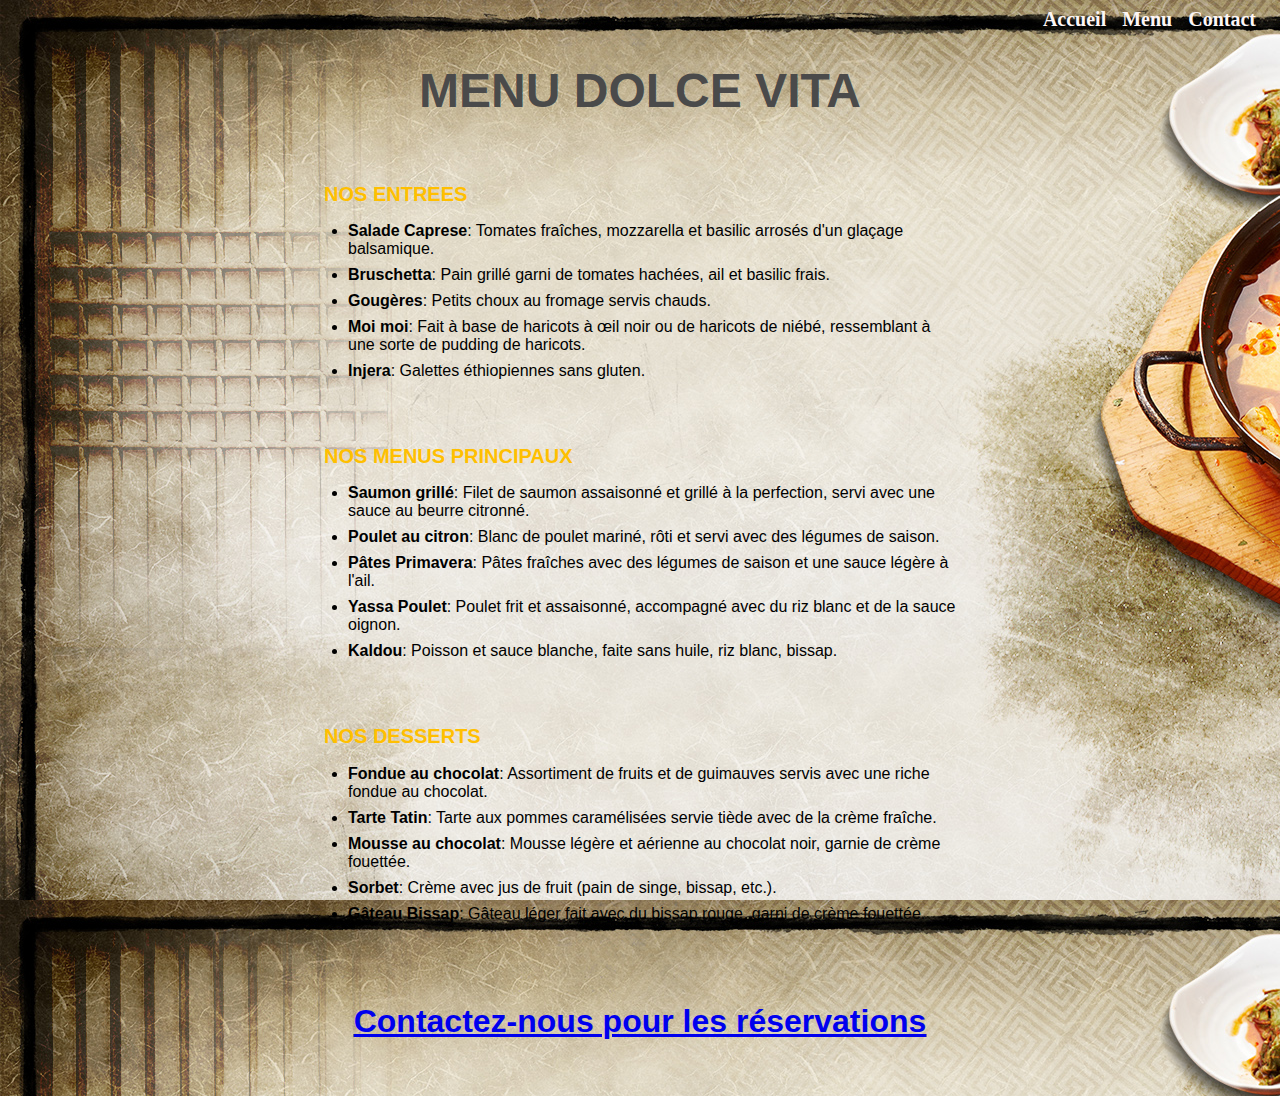
<file: index.html>
<!doctype html>
<html lang="fr">
<head>
  <meta charset="UTF-8">
  <meta name="viewport" content="width=device-width, initial-scale=1.0">
  <link href="/main/src/css/styles.css" rel="stylesheet">
  <title>DOLCE VITA</title>
</head>
<body>
  <header>
    <nav>
      <ul>
        <li><a href="#Home">Accueil</a></li>
        <li><a href="#menu">Menu</a></li>
        <li><a href="#Contact">Contact</a></li>
      </ul>
    </nav>
  </header>

  <h1>MENU DOLCE VITA</h1>
  
  <section>
    <h2>NOS ENTREES</h2>
    <ul>
      <li><strong>Salade Caprese</strong>: Tomates fraîches, mozzarella et basilic arrosés d'un glaçage balsamique.</li>
      <li><strong>Bruschetta</strong>: Pain grillé garni de tomates hachées, ail et basilic frais.</li>
      <li><strong>Gougères</strong>: Petits choux au fromage servis chauds.</li>
      <li><strong>Moi moi</strong>: Fait à base de haricots à œil noir ou de haricots de niébé, ressemblant à une sorte de pudding de haricots.</li>
      <li><strong>Injera</strong>: Galettes éthiopiennes sans gluten.</li>
    </ul>
  </section>

  <section>
    <h2>NOS MENUS PRINCIPAUX</h2>
    <ul>
      <li><strong>Saumon grillé</strong>: Filet de saumon assaisonné et grillé à la perfection, servi avec une sauce au beurre citronné.</li>
      <li><strong>Poulet au citron</strong>: Blanc de poulet mariné, rôti et servi avec des légumes de saison.</li>
      <li><strong>Pâtes Primavera</strong>: Pâtes fraîches avec des légumes de saison et une sauce légère à l'ail.</li>
      <li><strong>Yassa Poulet</strong>: Poulet frit et assaisonné, accompagné avec du riz blanc et de la sauce oignon.</li>
      <li><strong>Kaldou</strong>: Poisson et sauce blanche, faite sans huile, riz blanc, bissap.</li>
    </ul>
  </section>

  <section>
    <h2>NOS DESSERTS</h2>
    <ul>
      <li><strong>Fondue au chocolat</strong>: Assortiment de fruits et de guimauves servis avec une riche fondue au chocolat.</li>
      <li><strong>Tarte Tatin</strong>: Tarte aux pommes caramélisées servie tiède avec de la crème fraîche.</li>
      <li><strong>Mousse au chocolat</strong>: Mousse légère et aérienne au chocolat noir, garnie de crème fouettée.</li>
      <li><strong>Sorbet</strong>: Crème avec jus de fruit (pain de singe, bissap, etc.).</li>
      <li><strong>Gâteau Bissap</strong>: Gâteau léger fait avec du bissap rouge, garni de crème fouettée.</li>
    </ul>
  </section>  

  <section>
    <p><b><a href="#contact">Contactez-nous pour les réservations</a></b></p>
  </section>
</body>
</html>
</file>
<file: main/src/css/styles.css>
/* Styles pour la barre de navigation */
body{
    font-family: 'Roboto', sans-serif;
    background-image: url(/images/bg-resto.jpg);
    background-color: transparent;
    background-size: auto;
    
}

header nav ul {
    display: flex;
    justify-content: flex-end;
    list-style-type: none;
    padding: 0;
    margin: 0;
}

header nav ul li {
    margin-right: 1rem;
    font-family: roboto;
}

header nav ul li a {
    display: inline-block;
    font-size: 1.25rem; /* Taille de la police pour les liens */
    text-decoration: none;
    color: #fdf6f6;
    font-weight: bold;
}

header nav div p {
    display: inline-block;
    color: #ffbf00; /* Couleur Amber */
}

/* Mise en forme des sections */
section {
    border: 0;
    width: 50%;
    margin-left: auto;
    margin-right: auto;
    padding: 1rem;
}

section h2 {
    font-size: 1.25rem;
    font-weight: bold;
    color: #ffbf00; /* Couleur Amber */
}

section ul {
    padding-left: 1.5rem;
}

section ul li {
    margin-bottom: 0.5rem;
}

/* Mise en forme du titre principal */
h1 {
    text-align: center;
    font-size: 3rem;
    font-weight: 800;
    color: #4a4a4a;
    margin: 2rem 0;
}

/* Style pour le message de contact */
section p {
    text-align: center;
    font-size: 2rem;
    text-decoration: underline;
    margin-top: 2rem;
}
</file>
